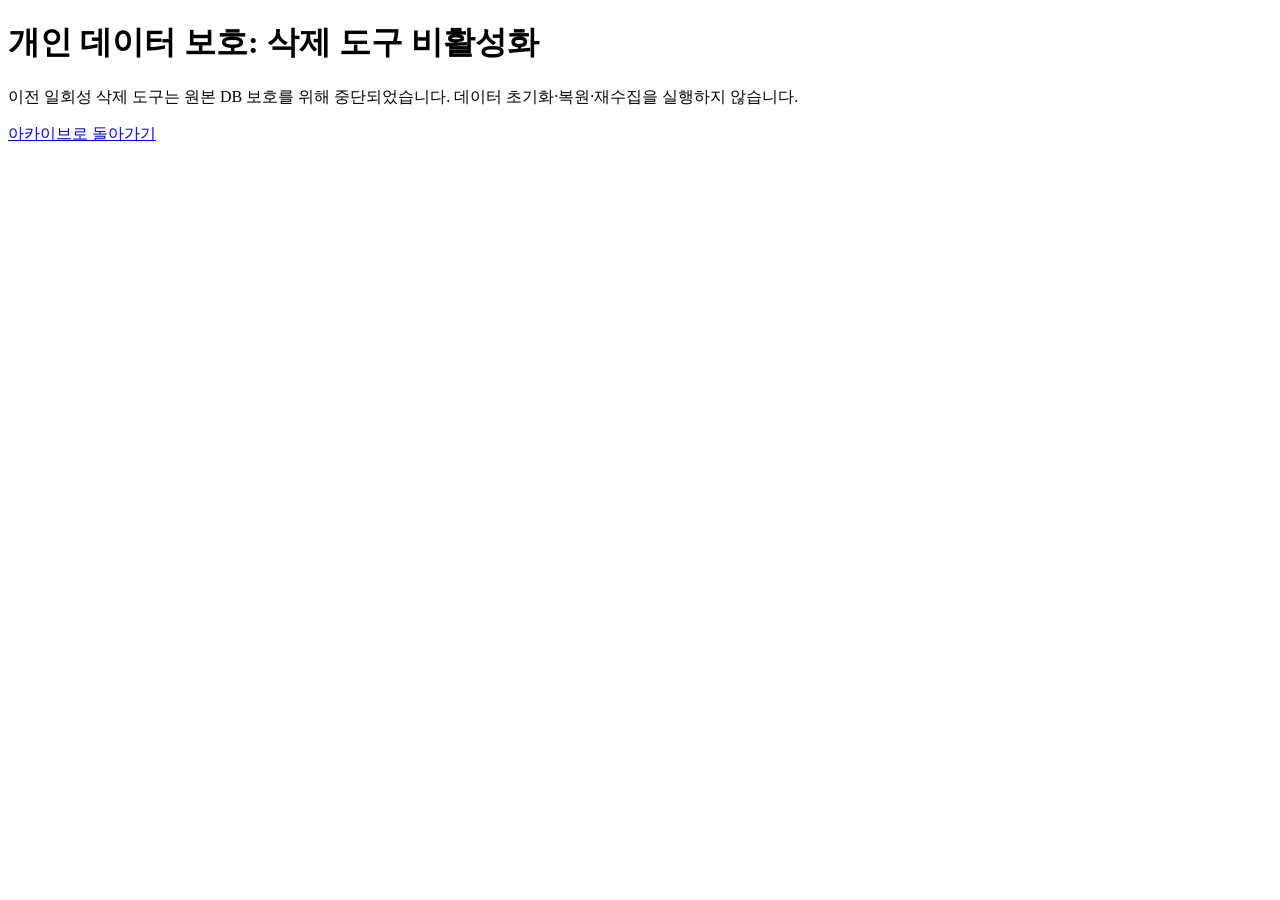
<file: loriano-remove-one.html>
<!doctype html><html lang="ko"><meta charset="utf-8"><title>LORIANO 데이터 보호</title><h1>개인 데이터 보호: 삭제 도구 비활성화</h1><p>이전 일회성 삭제 도구는 원본 DB 보호를 위해 중단되었습니다. 데이터 초기화·복원·재수집을 실행하지 않습니다.</p><p><a href="./">아카이브로 돌아가기</a></p></html>
</file>
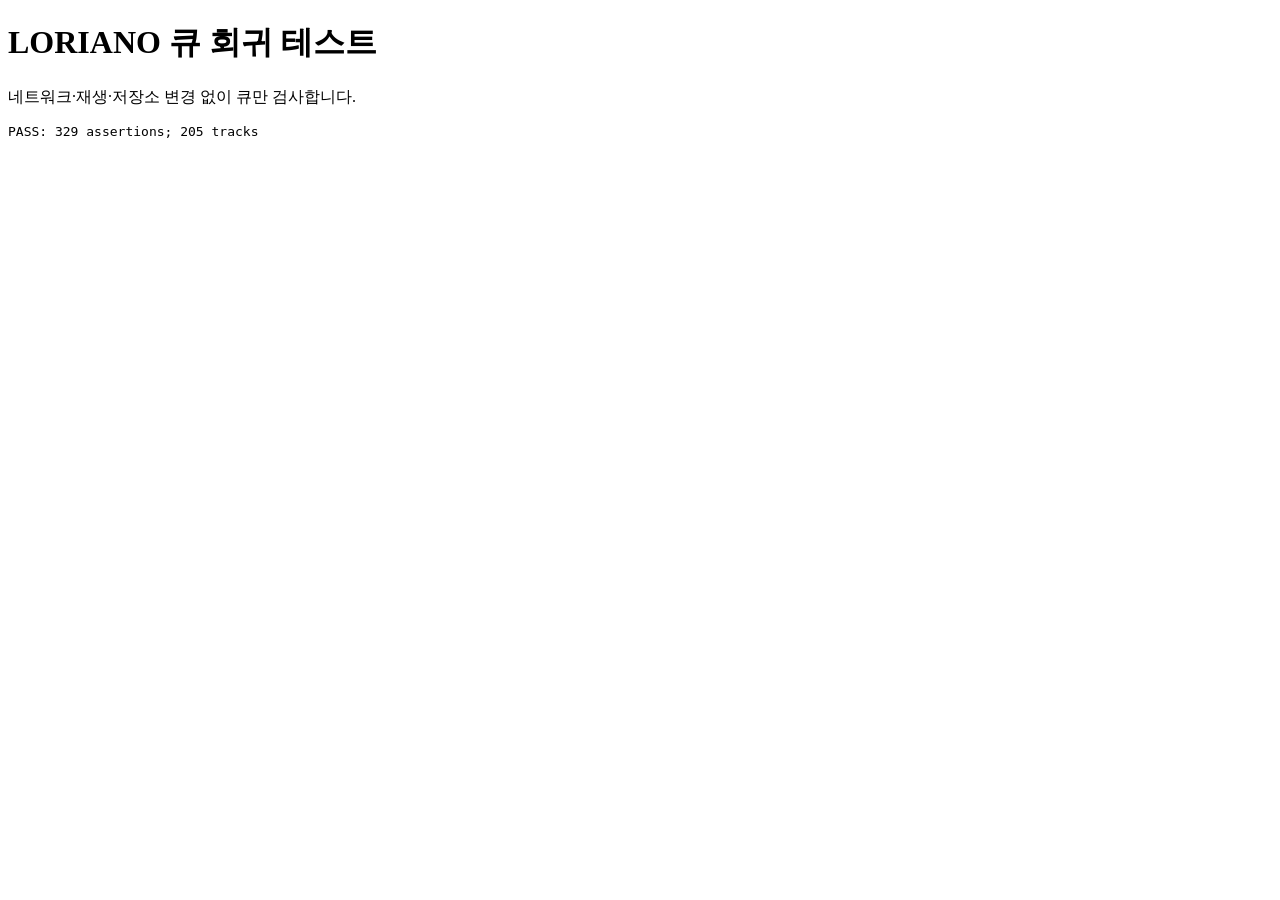
<file: mini-player-tests.html>
<!doctype html>
<html lang="ko"><meta charset="utf-8"><meta name="viewport" content="width=device-width,initial-scale=1"><title>LORIANO queue tests</title>
<h1>LORIANO 큐 회귀 테스트</h1><p>네트워크·재생·저장소 변경 없이 큐만 검사합니다.</p><pre id="result">검사 중…</pre>
<script src="./mini-player-catalog.js"></script><script src="./mini-player-queue.js"></script>
<script>
'use strict';
try {
 const ids = LorianoPlaylistCatalog.tracks.map(t => t.id);
 let count = 0;
 const assert = (ok, name) => { if (!ok) throw new Error(name); count++; };
 for (let cycle = 0; cycle < 20; cycle++) {
  const q = new LorianoQueue(ids), seen = [q.current];
  for (let i = 1; i < ids.length; i++) seen.push(q.next());
  assert(new Set(seen).size === ids.length, 'full shuffle unique');
  const last = q.current;
  assert(q.next() !== last, 'cycle boundary repeat');
  const current = q.current;
  assert(q.previous() === last, 'previous history');
  assert(q.next() === current, 'forward history');
  const restored = new LorianoQueue(ids, q.snapshot());
  assert(restored.current === q.current, 'restore current');
  assert(JSON.stringify(restored.snapshot()) === JSON.stringify(q.snapshot()), 'restore shuffle state');
 }
 const seq = new LorianoQueue(ids, { mode: 'sequential' });
 for (let i = 1; i < ids.length; i++) assert(seq.next() === ids[i], 'sequential order');
 assert(seq.next() === null, 'sequential stops');
 seq.setMode('repeat'); assert(seq.next() === ids[0], 'repeat wraps');
 const q = new LorianoQueue(ids); q.next(); q.next();
 const saved = q.snapshot(), removed = saved.history[0];
 const changed = new LorianoQueue(ids.filter(id => id !== removed), saved);
 assert(changed.current === q.current && changed.history.length === 2, 'removed item remaps cursor');
 assert(new LorianoQueue([]).next() === null, 'empty playlist');
 assert(new LorianoQueue([ids[0]]).next() === ids[0], 'one track');
 document.getElementById('result').textContent = 'PASS: ' + count + ' assertions; ' + ids.length + ' tracks';
} catch (error) {
 document.getElementById('result').textContent = 'FAIL: ' + error.message;
 throw error;
}
</script></html>
</file>
